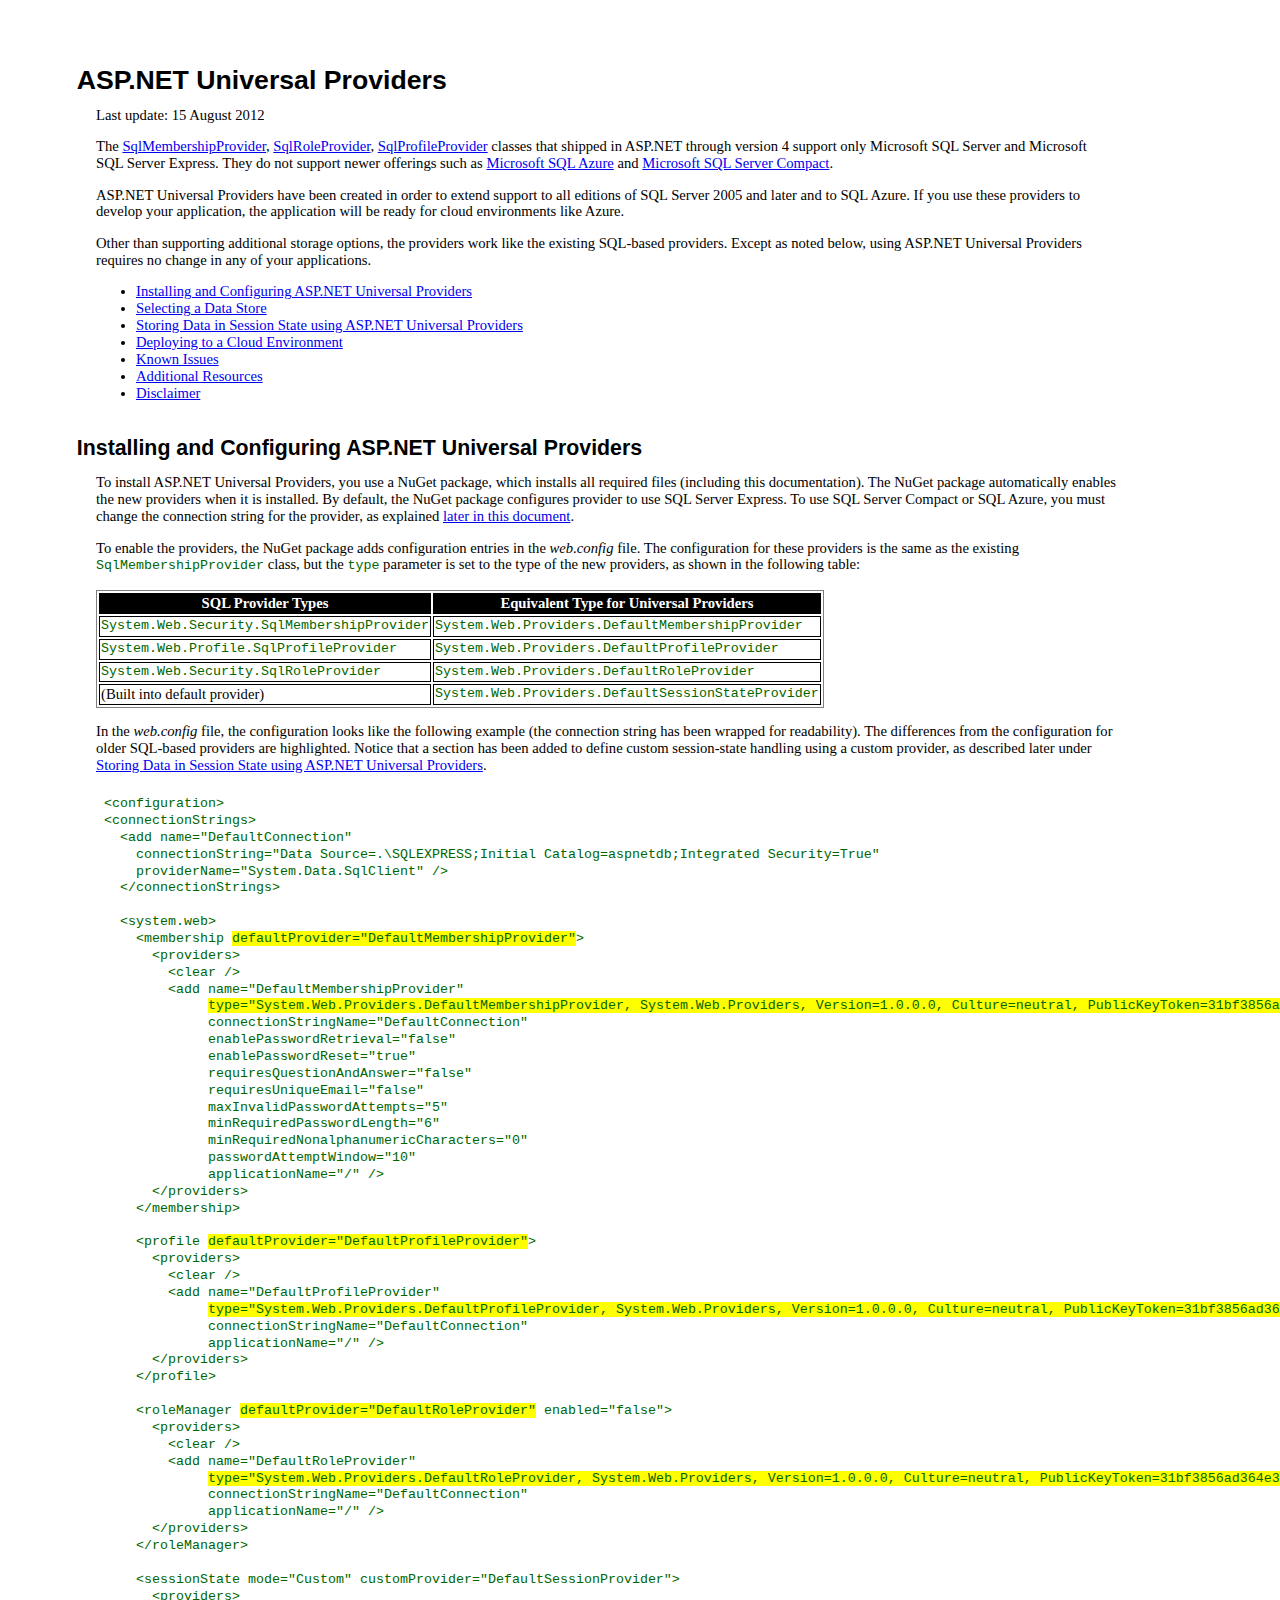
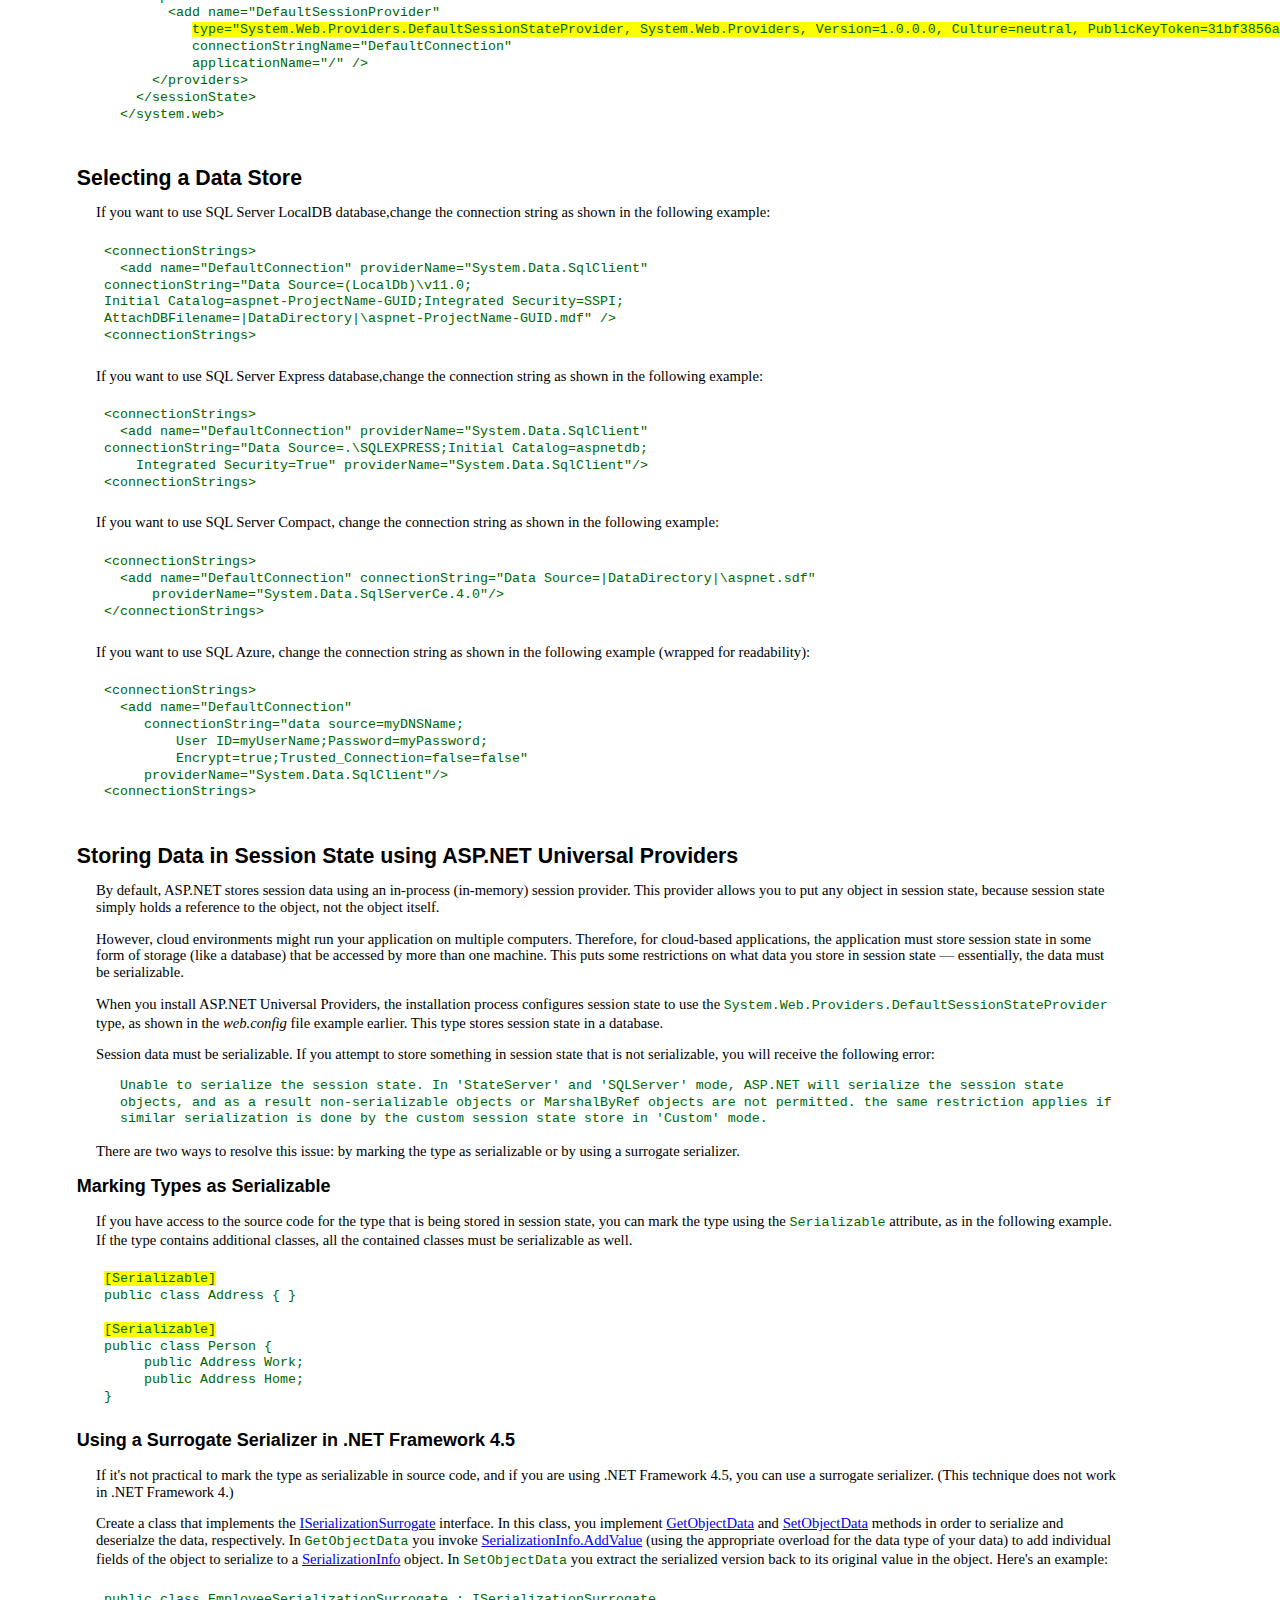
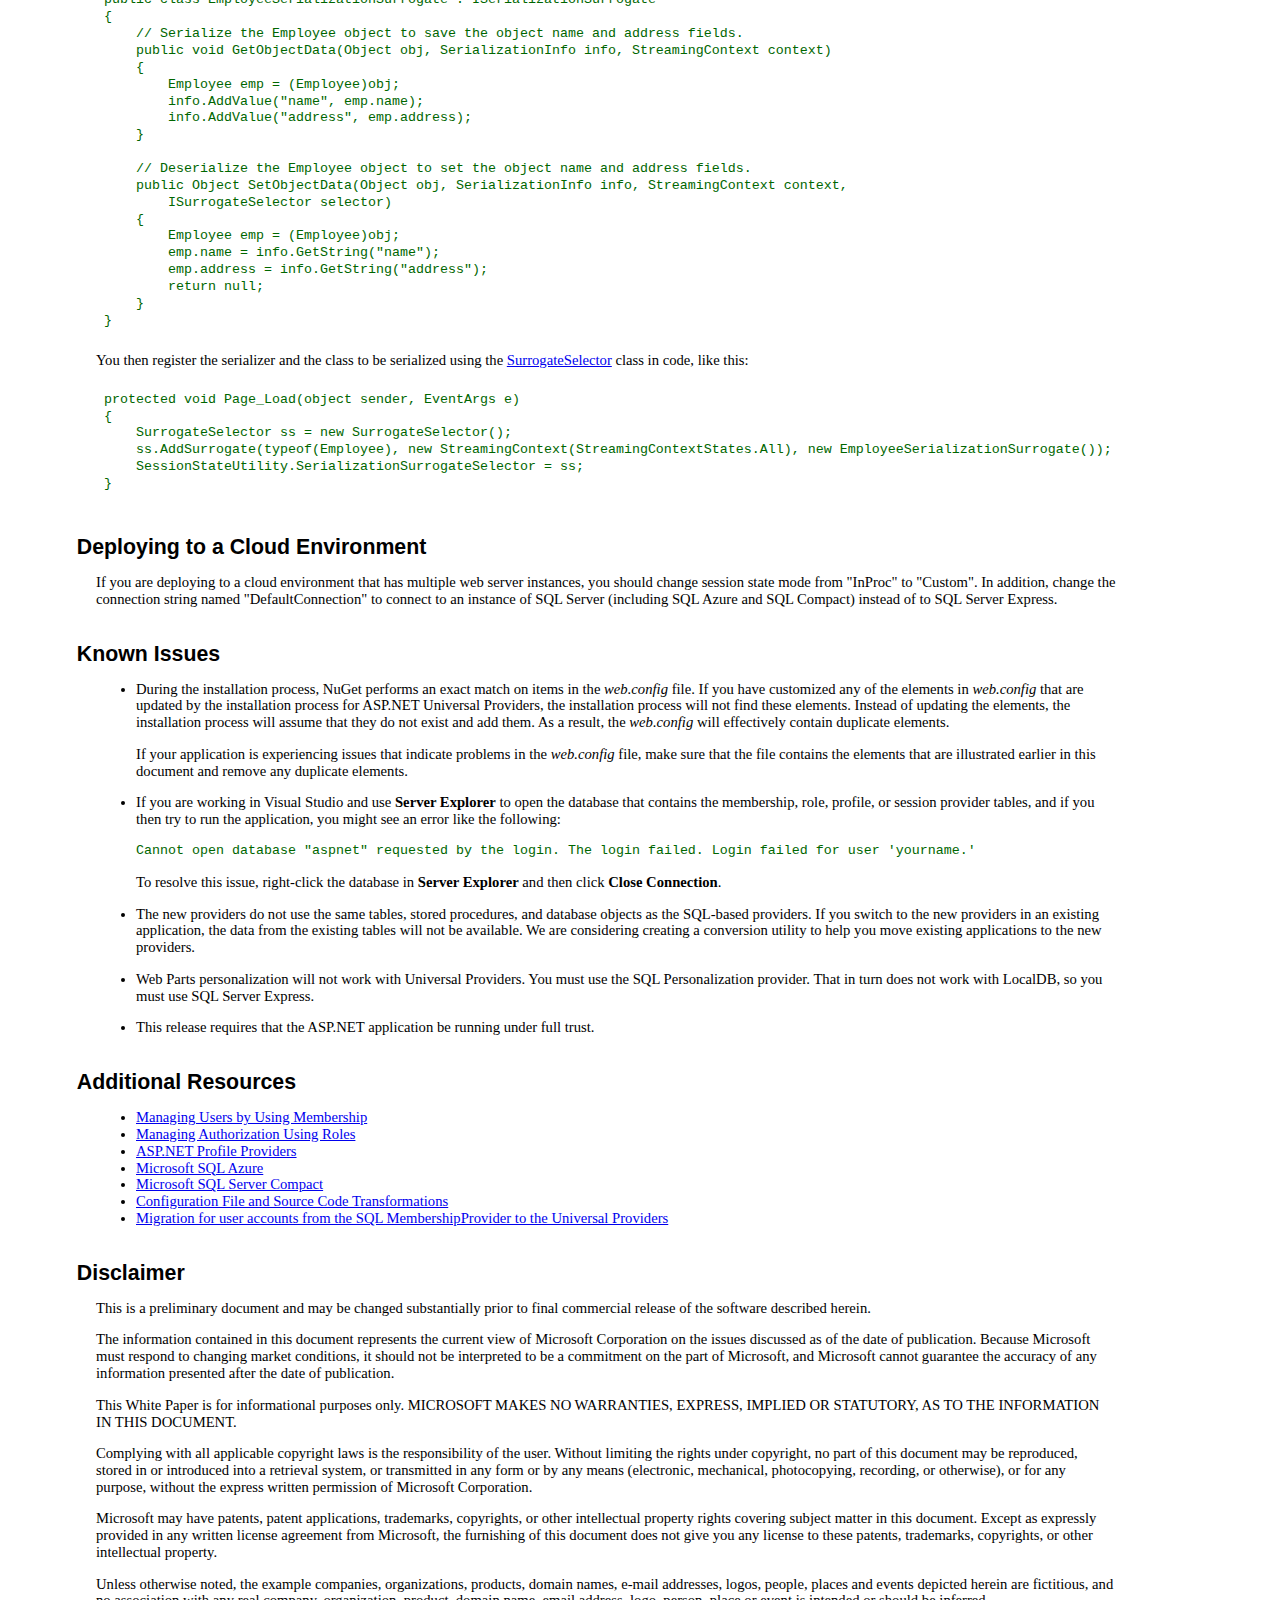
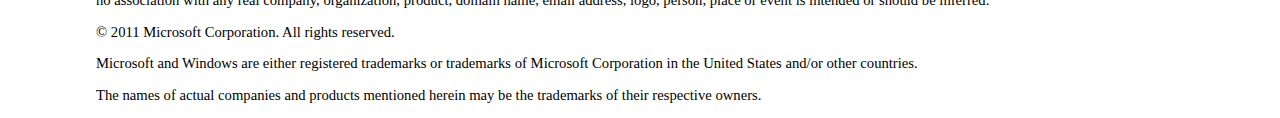
<file: DurandalPlugins/packages/Microsoft.AspNet.Providers.Core.1.2/readme.html>
﻿<!DOCTYPE html PUBLIC "-//W3C//DTD XHTML 1.0 Transitional//EN" "http://www.w3.org/TR/xhtml1/DTD/xhtml1-transitional.dtd">
<html xmlns="http://www.w3.org/1999/xhtml">

<head>
<meta content="text/html; charset=utf-8" http-equiv="Content-Type" />
<title>ASP.NET Universal Providers Readme</title>


<style type="text/css">
body{
	margin-left:1in;
	margin-top:.75in;
	margin-right:1.7in;
	font-family:calibri;
	font-size:11pt;
	line-height:1.15em;
	background-color:white;
}

h1{
	margin-left:-.2in;
	font-family:Arial, Verdana, sans-serif;
	font-size:20pt;
}

h2{
	margin-left:-.2in;
	margin-top:1.8em;
	font-family:Arial, Verdana, sans-serif;
	font-size:16pt;
}

h3{
	margin-left:-.2in;
	font-family:Verdana, sans-serif;
	font-size:13.5pt;
}

table{
	border:thin gray groove;
}

thead{
	background-color:black;
	color:white;
	font-weight:bold;
	text-align:center;
}

td{
	border:1px solid black;
}

p.indent1{
	margin-left:.25in;
}


code{
	font-family:"Courier New";
	font-size:10pt;
	color:#006600;
}

pre{
	font-family:"Courier New";
	font-size:10pt;
	padding:8px;
	color:#006600;
}

span.highlight{
    background-color:Yellow;
	
}
</style>

</head>
<body>
<h1>ASP.NET Universal Providers</h1>

<p>Last update: 15 August 2012</p>


<p>The 
<a href="http://msdn.microsoft.com/en-us/library/system.web.security.sqlmembershipprovider.aspx">SqlMembershipProvider</a>, 
<a href="http://msdn.microsoft.com/en-us/library/system.web.security.sqlroleprovider.aspx">SqlRoleProvider</a>, 
<a href="http://msdn.microsoft.com/en-us/library/system.web.profile.sqlprofileprovider.aspx">SqlProfileProvider</a> classes that shipped in ASP.NET through version 4 support only Microsoft SQL Server and Microsoft SQL Server Express. They do not support newer offerings such as 
<a href="http://msdn.microsoft.com/en-us/library/ee336241.aspx">Microsoft SQL Azure</a> and 
<a href="http://www.microsoft.com/downloads/en/details.aspx?FamilyID=033cfb76-5382-44fb-bc7e-b3c8174832e2">Microsoft SQL Server Compact</a>. </p>
<p>ASP.NET Universal Providers have been created in order to extend support to all editions of SQL Server 2005 and later and to SQL Azure. If you use these providers to develop your application, the application will be ready for cloud environments like Azure.</p>
<p>Other than supporting additional storage options, the providers work like the existing SQL-based providers. Except as noted below, using ASP.NET Universal Providers requires no change in any of your applications.</p>
<ul>
	<li><a href="#Installing_and_Configuring_ASP.NET_Unive">Installing and 
	Configuring ASP.NET Universal Providers</a></li>
	<li><a href="#Selecting_a_Data_Store">Selecting a Data Store</a></li>
	<li><a href="#Storing_Data_in_Session_State_using_ASP">Storing Data in 
	Session State using ASP.NET Universal Providers</a></li>
	<li><a href="#Deploying_to_a_Cloud_Environment">Deploying to a Cloud 
	Environment</a></li>
	<li><a href="#Known_Issues">Known Issues</a></li>
	<li><a href="#Additional_Resources">Additional Resources</a></li>
	<li><a href="#Disclaimer">Disclaimer</a><br />
	</li>
</ul>

<h2><a name="Installing_and_Configuring_ASP.NET_Unive">Installing and Configuring ASP.NET Universal Providers</a></h2>



<p>To install ASP.NET Universal Providers, you use a NuGet package, which installs all required files (including this documentation). The NuGet package automatically enables the new providers when it is installed. By default, the NuGet package configures provider to use SQL Server Express. To use SQL Server Compact or SQL Azure, you must change the connection string for the provider, as explained 
<a href="#Selecting_a_Data_Store">later in this document</a>.</p>

<p>To enable the providers, the NuGet package adds configuration entries in the 
<em>web.config</em> file. The configuration for these providers is the same as the existing 
<code>SqlMembershipProvider</code> class, but the <code>type</code> parameter is set to the type of the new providers, as shown in the following table:</p>


<table>
	<thead>
		<td>SQL Provider Types</td>
		<td>Equivalent Type for Universal Providers</td>
	</thead>
	<tr>
		<td ><code>System.Web.Security.SqlMembershipProvider</code></td>
		<td ><code>System.Web.Providers.DefaultMembershipProvider</code></td>
	</tr>
	<tr>
		<td><code>System.Web.Profile.SqlProfileProvider</code></td>
		<td><code>System.Web.Providers.DefaultProfileProvider</code></td>
	</tr>
	<tr>
		<td><code>System.Web.Security.SqlRoleProvider</code></td>
		<td><code>System.Web.Providers.DefaultRoleProvider</code></td>
	</tr>
	<tr>
		<td>(Built into default provider)</td>
		<td><code>System.Web.Providers.DefaultSessionStateProvider</code></td>
	</tr>
</table>
<p>In the <em>web.config</em> file, the configuration looks like the following example (the connection string has been wrapped for readability). The differences from the configuration for older SQL-based providers are highlighted. Notice that a section has been added to define custom session-state handling using a custom provider, as described later under 
<a href="#Storing_Data_in_Session_State_using_ASP">Storing Data in Session State using ASP.NET Universal Providers</a>.</p>
<pre>&lt;configuration&gt;
&lt;connectionStrings&gt;
  &lt;add name="DefaultConnection"
    connectionString="Data Source=.\SQLEXPRESS;Initial Catalog=aspnetdb;Integrated Security=True"
    providerName="System.Data.SqlClient" /&gt;
  &lt;/connectionStrings&gt;

  &lt;system.web&gt;
    &lt;membership <span class="highlight">defaultProvider="DefaultMembershipProvider"</span>&gt;
      &lt;providers&gt;
        &lt;clear /&gt;
        &lt;add name="DefaultMembershipProvider"
             <span class="highlight">type="System.Web.Providers.DefaultMembershipProvider, System.Web.Providers, Version=1.0.0.0, Culture=neutral, PublicKeyToken=31bf3856ad364e35" 
</span>             connectionStringName="DefaultConnection"
             enablePasswordRetrieval="false"
             enablePasswordReset="true"
             requiresQuestionAndAnswer="false"
             requiresUniqueEmail="false"
             maxInvalidPasswordAttempts="5"
             minRequiredPasswordLength="6"
             minRequiredNonalphanumericCharacters="0"
             passwordAttemptWindow="10"
             applicationName="/" /&gt;
      &lt;/providers&gt;
    &lt;/membership&gt;

    &lt;profile <span class="highlight">defaultProvider="DefaultProfileProvider"</span>&gt;
      &lt;providers&gt;
        &lt;clear /&gt;
        &lt;add name="DefaultProfileProvider"
             <span class="highlight">type="System.Web.Providers.DefaultProfileProvider, System.Web.Providers, Version=1.0.0.0, Culture=neutral, PublicKeyToken=31bf3856ad364e35" 
</span>             connectionStringName="DefaultConnection"
             applicationName="/" /&gt;
      &lt;/providers&gt;
    &lt;/profile&gt;

    &lt;roleManager <span class="highlight">defaultProvider="DefaultRoleProvider"</span> enabled="false"&gt;
      &lt;providers&gt;
        &lt;clear /&gt;
        &lt;add name="DefaultRoleProvider"
             <span class="highlight">type="System.Web.Providers.DefaultRoleProvider, System.Web.Providers, Version=1.0.0.0, Culture=neutral, PublicKeyToken=31bf3856ad364e35"
</span>             connectionStringName="DefaultConnection"
             applicationName="/" /&gt;
      &lt;/providers&gt;
    &lt;/roleManager&gt;

    &lt;sessionState mode="Custom" customProvider="DefaultSessionProvider"&gt;
      &lt;providers&gt;
        &lt;add name="DefaultSessionProvider"
           <span class="highlight">type="System.Web.Providers.DefaultSessionStateProvider, System.Web.Providers, Version=1.0.0.0, Culture=neutral, PublicKeyToken=31bf3856ad364e35"
</span>           connectionStringName="DefaultConnection"
           applicationName="/" /&gt;
      &lt;/providers&gt;
    &lt;/sessionState&gt;
  &lt;/system.web&gt;&nbsp;</pre>

<h2><a name="Selecting_a_Data_Store">Selecting a Data Store</a></h2>
<p>If you want to use SQL Server LocalDB database,change the connection string as shown in the following example:</p>
<pre>
&lt;connectionStrings&gt;
  &lt;add name="DefaultConnection" providerName="System.Data.SqlClient" 
connectionString="Data Source=(LocalDb)\v11.0;
Initial Catalog=aspnet-ProjectName-GUID;Integrated Security=SSPI;
AttachDBFilename=|DataDirectory|\aspnet-ProjectName-GUID.mdf" /&gt;
&lt;connectionStrings&gt;
</pre>
<p>If you want to use SQL Server Express database,change the connection string as shown in the following example:</p>
<pre>
&lt;connectionStrings&gt;
  &lt;add name="DefaultConnection" providerName="System.Data.SqlClient" 
connectionString="Data Source=.\SQLEXPRESS;Initial Catalog=aspnetdb;
    Integrated Security=True" providerName="System.Data.SqlClient"/&gt;
&lt;connectionStrings&gt;
</pre>

<p>If you want to use SQL Server Compact, change the connection string as shown in the following example:</p>

<pre>&lt;connectionStrings&gt;
  &lt;add name="DefaultConnection" connectionString="Data Source=|DataDirectory|\aspnet.sdf" 
      providerName="System.Data.SqlServerCe.4.0"/&gt;
&lt;/connectionStrings&gt;</pre>
<p>If you want to use SQL Azure, change the connection string as shown in the 
following example (wrapped for readability):</p>
<pre>&lt;connectionStrings&gt;
  &lt;add name="DefaultConnection" 
     connectionString="data source=myDNSName;
         User ID=myUserName;Password=myPassword;
         Encrypt=true;Trusted_Connection=false=false"
     providerName="System.Data.SqlClient"/&gt;
&lt;connectionStrings&gt;</pre>

<h2><a name="Storing_Data_in_Session_State_using_ASP">Storing Data in Session State using ASP.NET Universal Providers</a></h2>

<p>By default, ASP.NET stores session data using an in-process (in-memory) session provider. This provider allows you to put any object in session state, because session state simply holds a reference to the object, not the object itself.</p>
<p>However, cloud environments might run your application on multiple computers. Therefore, for cloud-based applications, the application must store session state in some form of storage (like a database) that be accessed by more than one machine. This puts some restrictions on what data you store in session state — essentially, the data must be serializable. </p>
<p>When you install ASP.NET Universal Providers, the installation process configures session state to use the 
<code>System.Web.Providers.DefaultSessionStateProvider</code> type, as shown in the 
<em>web.config</em> file example earlier. This type stores session state in a database.</p> 
<p>Session data must be serializable. If you attempt to store something in session state that is not serializable, you will receive the following error: </p>

<p class="indent1"><code>Unable to serialize the session state. In 'StateServer' and 'SQLServer' mode, ASP.NET will serialize the session state objects, and as a result non-serializable objects or MarshalByRef objects are not permitted. the same restriction applies if similar serialization is done by the custom session state store in 'Custom' mode. </code></p>

<p>There are two ways to resolve this issue: by marking the type as serializable or by using a surrogate serializer.</p>

<h3>Marking Types as Serializable</h3>

<p>If you have access to the source code for the type that is being stored in session state, you can mark the type using the 
<code>Serializable</code> attribute, as in the following example. If the type contains additional classes, all the contained classes must be serializable as well.</p>
<pre><span class="highlight">[Serializable]</span>
public class Address { }

<span class="highlight">[Serializable]</span>
public class Person { 
     public Address Work;
     public Address Home; 
}</pre>

<h3>Using a Surrogate Serializer in .NET Framework 4.5</h3>

<p>If it's not practical to mark the type as serializable in source code, and if you are using .NET Framework 4.5, you can use a surrogate serializer. (This technique does not work in .NET Framework 4.)</p>
<p>Create a class that implements the 
<a href="http://msdn.microsoft.com/en-us/library/system.runtime.serialization.iserializationsurrogate.aspx">ISerializationSurrogate</a> interface.  In this class, you implement 
<a href="http://msdn.microsoft.com/en-us/library/system.runtime.serialization.iserializationsurrogate.getobjectdata.aspx">GetObjectData</a> and 
<a href="http://msdn.microsoft.com/en-us/library/system.runtime.serialization.iserializationsurrogate.setobjectdata.aspx">SetObjectData</a> methods in order to serialize and deserialze the data, respectively. In 
<code>GetObjectData</code> you invoke 
<a href="http://msdn.microsoft.com/en-us/library/system.runtime.serialization.serializationinfo.addvalue.aspx">SerializationInfo.AddValue</a> (using the appropriate overload for the data type of your data) to add individual fields of the object to serialize to a 
<a href="http://msdn.microsoft.com/en-us/library/system.runtime.serialization.serializationinfo.aspx">SerializationInfo</a> object. In 
<code>SetObjectData</code> you extract the serialized version back to its original value in the object. Here's an example:</p>










<pre>public class EmployeeSerializationSurrogate : ISerializationSurrogate
{
    // Serialize the Employee object to save the object name and address fields.
    public void GetObjectData(Object obj, SerializationInfo info, StreamingContext context)
    {
        Employee emp = (Employee)obj;
        info.AddValue("name", emp.name);
        info.AddValue("address", emp.address);
    }

    // Deserialize the Employee object to set the object name and address fields.
    public Object SetObjectData(Object obj, SerializationInfo info, StreamingContext context,
        ISurrogateSelector selector)
    {
        Employee emp = (Employee)obj;
        emp.name = info.GetString("name");
        emp.address = info.GetString("address");
        return null;
    }
}</pre>
<p>You then register the serializer and the class to be serialized using the 
<a href="http://msdn.microsoft.com/en-us/library/system.runtime.serialization.surrogateselector.aspx">SurrogateSelector</a> class in code, like this:</p>
<pre>protected void Page_Load(object sender, EventArgs e)
{
    SurrogateSelector ss = new SurrogateSelector();
    ss.AddSurrogate(typeof(Employee), new StreamingContext(StreamingContextStates.All), new EmployeeSerializationSurrogate());
    SessionStateUtility.SerializationSurrogateSelector = ss;
}</pre>
<h2><a name="Deploying_to_a_Cloud_Environment">Deploying to a Cloud Environment</a></h2>

<p>If you are deploying to a cloud environment that has multiple web server instances, you should change session state mode from "InProc" to "Custom".  In addition, change the connection string named "DefaultConnection" to connect to an instance of SQL Server (including SQL Azure and SQL  Compact) instead of to SQL Server Express.</p>

<h2><a name="Known_Issues">Known Issues</a></h2>

<ul>



<li>
<p>During the installation process, NuGet performs an exact match on items in the 
<em>web.config</em> file. If you have customized any of the elements in <em>web.config</em> that are updated by the installation process for ASP.NET Universal Providers, the installation process will not find these elements. Instead of updating the elements, the installation process will assume that they do not exist and add them. As a result, the 
<em>web.config</em> will effectively contain duplicate elements.</p>
<p>If your application is experiencing issues that indicate problems in the <em>web.config</em> file, make sure that the file contains the elements that are illustrated earlier in this document and remove any duplicate elements.</p>
</li>

<li>
<p>If you are working in Visual Studio and use <strong>Server Explorer</strong> to open the database that contains the membership, role, profile, or session provider tables, and if you then try to run the application, you might see an error like the following: </p>
<p><code>Cannot open database "aspnet" requested by the login. The login failed. Login failed for user 'yourname.'</code></p>
<p>To resolve this issue, right-click the database in <strong>Server Explorer</strong> and then click 
<strong>Close Connection</strong>. </p>
</li>


<li>
<p>The new providers do not use the same tables, stored procedures, and database objects as the SQL-based providers. If you switch to the new providers in an existing application, the data from the existing tables will not be available. We are considering creating a conversion utility to help you move existing applications to the new providers.</p>
</li>


<li>
<p>Web Parts personalization will not work with Universal Providers. You must use the SQL Personalization provider. That in turn does not work with LocalDB, so you must use SQL Server Express.</p>
</li>

<li>
<p>This release requires that the ASP.NET application be running under full trust.</p>
</li>

</ul>


<h2><a name="Additional_Resources">Additional Resources</a></h2>

<ul>
<li><a href="http://msdn.microsoft.com/en-us/library/tw292whz.aspx">Managing Users by Using Membership</a></li>
<li><a href="http://msdn.microsoft.com/en-us/library/9ab2fxh0.aspx">Managing Authorization Using Roles</a></li>
<li><a href="http://msdn.microsoft.com/en-us/library/014bec1k.aspx">ASP.NET Profile Providers</a></li>
<li><a href="http://msdn.microsoft.com/en-us/library/ee336241.aspx">Microsoft SQL Azure</a></li>
<li>
<a href="http://www.microsoft.com/downloads/en/details.aspx?FamilyID=033cfb76-5382-44fb-bc7e-b3c8174832e2">Microsoft SQL Server Compact</a></li>
<li>
<a href="http://docs.nuget.org/docs/creating-packages/configuration-file-and-source-code-transformations">Configuration File and Source Code Transformations</a></li>
<li><a href="http://go.microsoft.com/fwlink/?LinkId=261899">Migration for user accounts from the SQL MembershipProvider to the Universal Providers</a></li>
</ul>
<h2><a name="Disclaimer">Disclaimer</a></h2>


<p>This is a preliminary document and may be changed substantially prior to final commercial release of the software described herein.</p>
<p>The information contained in this document represents the current view of Microsoft Corporation on the issues discussed as of the date of publication. Because Microsoft must respond to changing market conditions, it should not be interpreted to be a commitment on the part of Microsoft, and Microsoft cannot guarantee the accuracy of any information presented after the date of publication.</p>
<p>This White Paper is for informational purposes only. MICROSOFT MAKES NO WARRANTIES, EXPRESS, IMPLIED OR STATUTORY, AS TO THE INFORMATION IN THIS DOCUMENT.
<p>Complying with all applicable copyright laws is the responsibility of the user. Without limiting the rights under copyright, no part of this document may be reproduced, stored in or introduced into a retrieval system, or transmitted in any form or by any means (electronic, mechanical, photocopying, recording, or otherwise), or for any purpose, without the express written permission of Microsoft Corporation.</p>
<p>Microsoft may have patents, patent applications, trademarks, copyrights, or other intellectual property rights covering subject matter in this document. Except as expressly provided in any written license agreement from Microsoft, the furnishing of this document does not give you any license to these patents, trademarks, copyrights, or other intellectual property.</p>
<p>Unless otherwise noted, the example companies, organizations, products, domain names, e-mail addresses, logos, people, places and events depicted herein are fictitious, and no association with any real company, organization, product, domain name, email address, logo, person, place or event is intended or should be inferred.</p>
<p>&copy; 2011 Microsoft Corporation. All rights reserved.</p>
<p>Microsoft and Windows are either registered trademarks or trademarks of Microsoft Corporation in the United States and/or other countries.</p>
<p>The names of actual companies and products mentioned herein may be the trademarks of their respective owners.</p>
</body>
</html>
</file>
